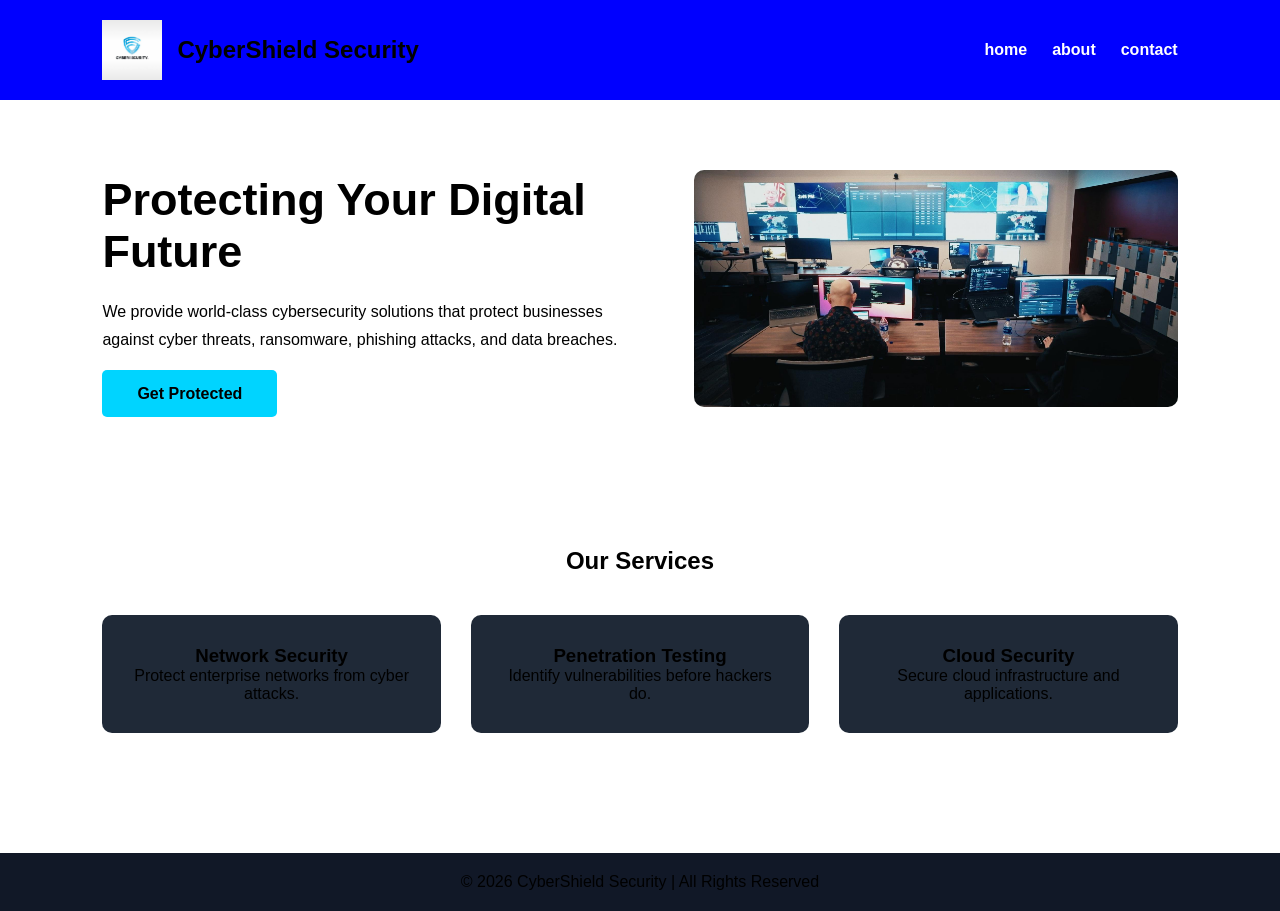
<file: index.html>
<!DOCTYPE html>
<html lang="en">
<head>
<meta charset="UTF-8">
<meta name="viewport" content="width=device-width, initial-scale=1.0">
<title>CyberShield Security</title>
<link rel="stylesheet" href="css/style.css">
</head>

<body>

<header>

<div class="logo">
<img src="img/logo.jpg" alt="logo">
<h2>CyberShield Security</h2>
</div>

<nav>

<ul>

<li><a href="index.html">home</a></li>

<li><a href="About.html">about</a></li>

<li><a href="contact.html">contact</a></li>

</ul>

</nav>

</header>

<section class="hero">

<div>

<h1>Protecting Your Digital Future</h1>

<p>
We provide world-class cybersecurity solutions that protect businesses
against cyber threats, ransomware, phishing attacks, and data breaches.
</p>

<a href="contact.html" class="btn">Get Protected</a>

</div>

<img src="img/hero.jpg" alt="Cyber Security">

</section>

<section class="services">

<h2>Our Services</h2>

<div class="cards">

<div class="card">

<h3>Network Security</h3>

<p>Protect enterprise networks from cyber attacks.</p>

</div>

<div class="card">

<h3>Penetration Testing</h3>

<p>Identify vulnerabilities before hackers do.</p>

</div>

<div class="card">

<h3>Cloud Security</h3>

<p>Secure cloud infrastructure and applications.</p>

</div>

</div>

</section>

<footer>

<p>© 2026 CyberShield Security | All Rights Reserved</p>

</footer>

</body>
</html>
</file>
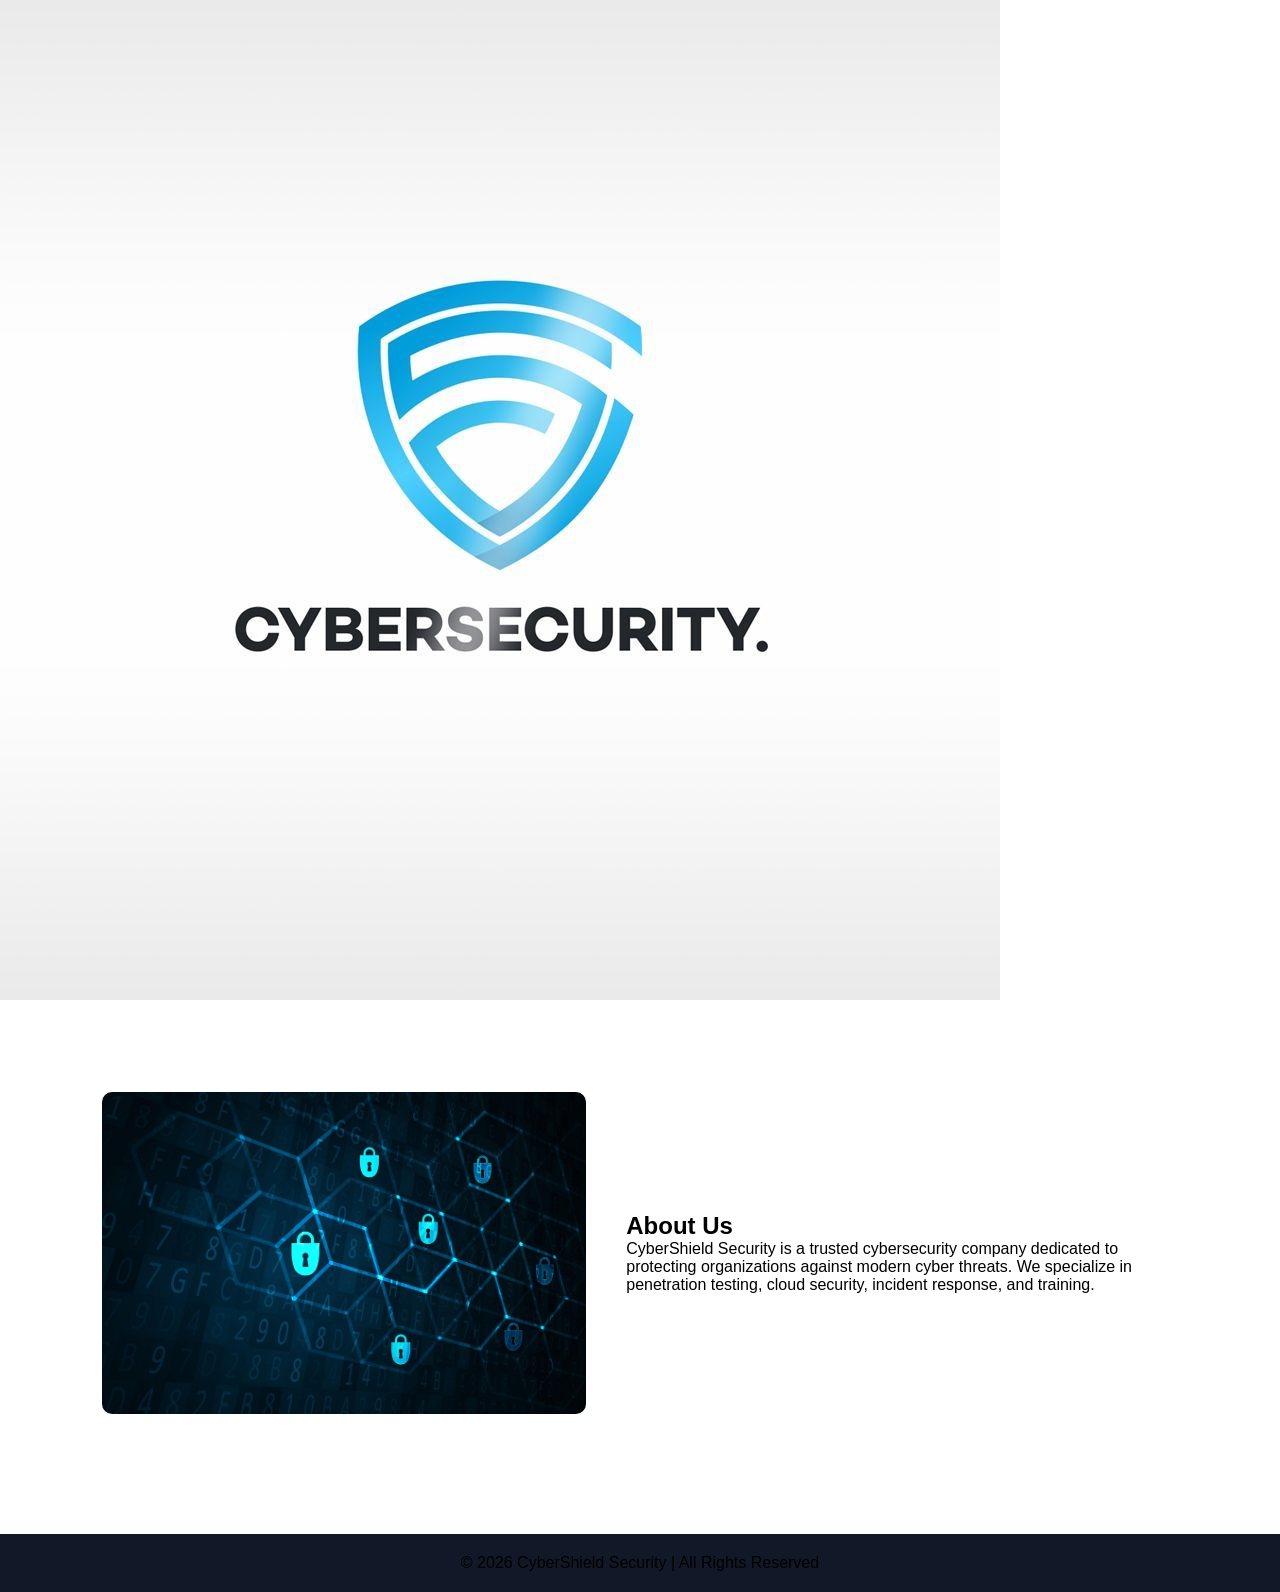
<file: About.html>
<!DOCTYPE html>
<html lang="en">
<head>
<meta charset="UTF-8">
<meta name="viewport" content="width=device-width, initial-scale=1.0">
<title>About - CyberShield</title>
<link rel="stylesheet" href="css/style.css">
</head>

<body>

<nav class="navbar slide-down">

  <img src="img/logo.jpg" alt="CyberShield Logo" class="logo-img">

  <ul class="nav-links">
    <li><a href="index.html">Home</a></li>
    <li><a href="about.html">About</a></li>
    <li><a href="contact.html">Contact</a></li>
  </ul>

</nav>

<main>

<section class="about fade-in">

  <img src="img/about.jpg" alt="About CyberShield" class="about-img">

  <div class="about-text">
    <h1>About Us</h1>

    <p>
      CyberShield Security is a trusted cybersecurity company dedicated to protecting
      organizations against modern cyber threats.
      We specialize in penetration testing, cloud security, incident response, and training.
    </p>
  </div>

</section>

</main>
<footer>
  <p>© 2026 CyberShield Security | All Rights Reserved</p>
</footer>
</body>
</html>
</file>
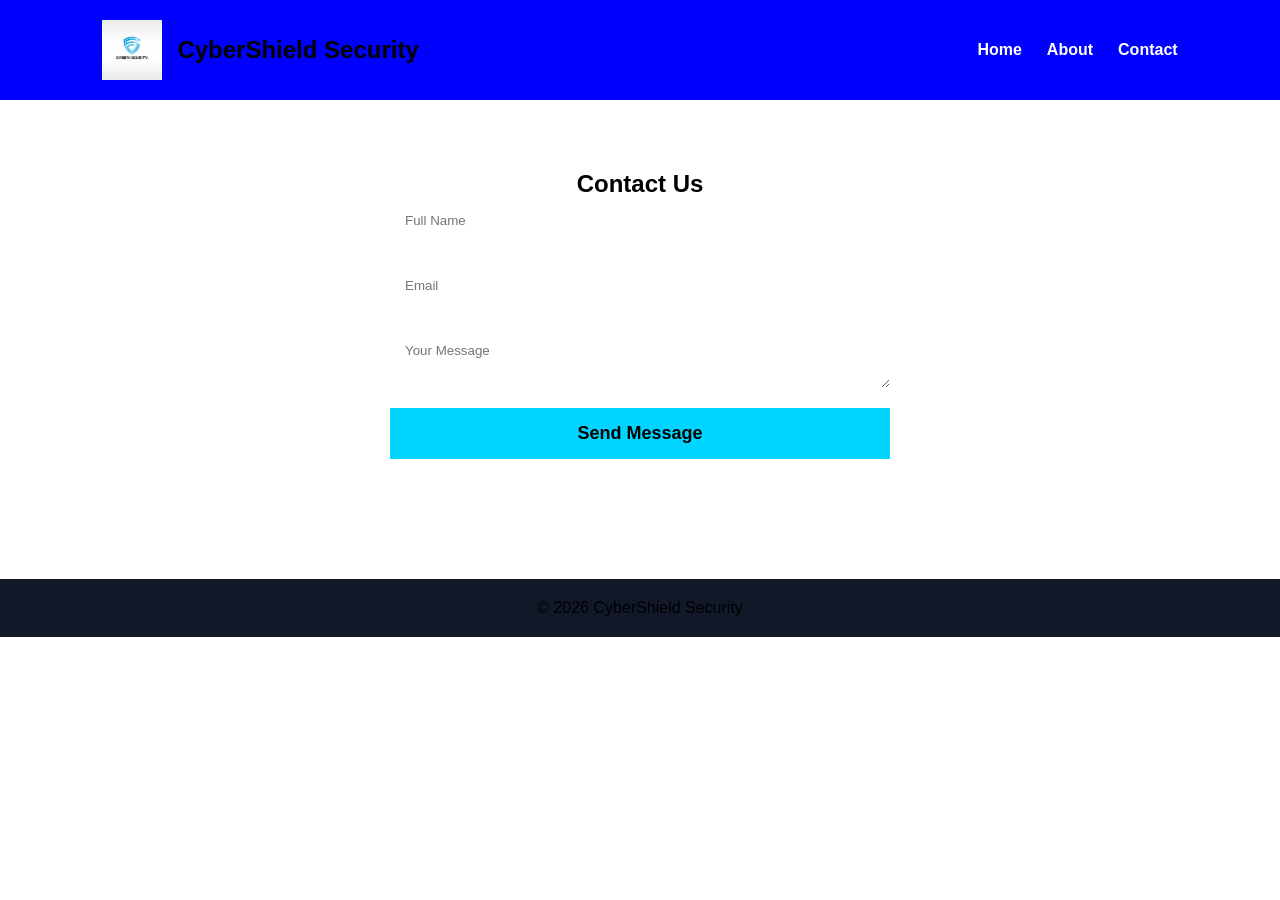
<file: contact.html>
<!DOCTYPE html>
<html lang="en">

<head>

<meta charset="UTF-8">

<meta name="viewport" content="width=device-width, initial-scale=1.0">

<title>Contact</title>

<link rel="stylesheet" href="css/style.css">

</head>

<body>

<header>

<div class="logo">

<img src="img/logo.jpg">

<h2>CyberShield Security</h2>

</div>

<nav>

<ul>

<li><a href="index.html">Home</a></li>

<li><a href="about.html">About</a></li>

<li><a href="contact.html">Contact</a></li>

</ul>

</nav>

</header>

<section class="contact">

<h1>Contact Us</h1>

<form>

<input type="text" placeholder="Full Name">

<input type="email" placeholder="Email">

<textarea placeholder="Your Message"></textarea>

<button>Send Message</button>

</form>

</section>

<footer>

<p>© 2026 CyberShield Security</p>

</footer>

</body>

</html>
</file>
<file: css/style.css>
*{
margin:0;
padding:0;
box-sizing:border-box;
font-family:Arial, Helvetica, sans-serif;
}

body{
background-color: wheat;
background-color: white;
}

header{
display:flex;
justify-content:space-between;
align-items:center;
padding:20px 8%;
background-color: blue;
}

.logo{
display:flex;
align-items:center;
gap:15px;
}

.logo img{
width:60px;
}

nav ul{
display:flex;
list-style:none;
gap:25px;
}

nav a{
text-decoration:none;
color:white;
font-weight:bold;
}

nav a:hover{
color:#00d4ff;
}

.hero{
display:flex;
justify-content:space-between;
align-items:center;
padding:70px 8%;
gap:40px;
}

.hero img{
width:45%;
border-radius:10px;
}

.hero h1{
font-size:45px;
margin-bottom:20px;
}

.hero p{
line-height:1.8;
margin-bottom:30px;
}

.btn{
background:#00d4ff;
padding:15px 35px;
color:black;
text-decoration:none;
font-weight:bold;
border-radius:5px;
}

.services{
padding:70px 8%;
text-align:center;
}

.cards{
display:flex;
gap:30px;
margin-top:40px;
}

.card{
background:#1f2937;
padding:30px;
border-radius:10px;
flex:1;
}

.about{
display:flex;
padding:70px 8%;
align-items:center;
gap:40px;
}

.about img{
width:45%;
border-radius:10px;
}

.contact{
padding:70px 8%;
text-align:center;
}

form{
max-width:500px;
margin:auto;
display:flex;
flex-direction:column;
gap:20px;
}

input,
textarea{
padding:15px;
border:none;
border-radius:5px;
}

button{
padding:15px;
background:#00d4ff;
border:none;
cursor:pointer;
font-size:18px;
font-weight:bold;
}

footer{
background:#111827;
padding:20px;
text-align:center;
margin-top:50px;
}

@media(max-width:768px){

header{
flex-direction:column;
}

nav ul{
margin-top:15px;
flex-direction:column;
text-align:center;
}

.hero,
.about{
flex-direction:column;
}

.hero img,
.about img{
width:100%;
}

.cards{
flex-direction:column;
}

.hero h1{
font-size:35px;
}

}
</file>
